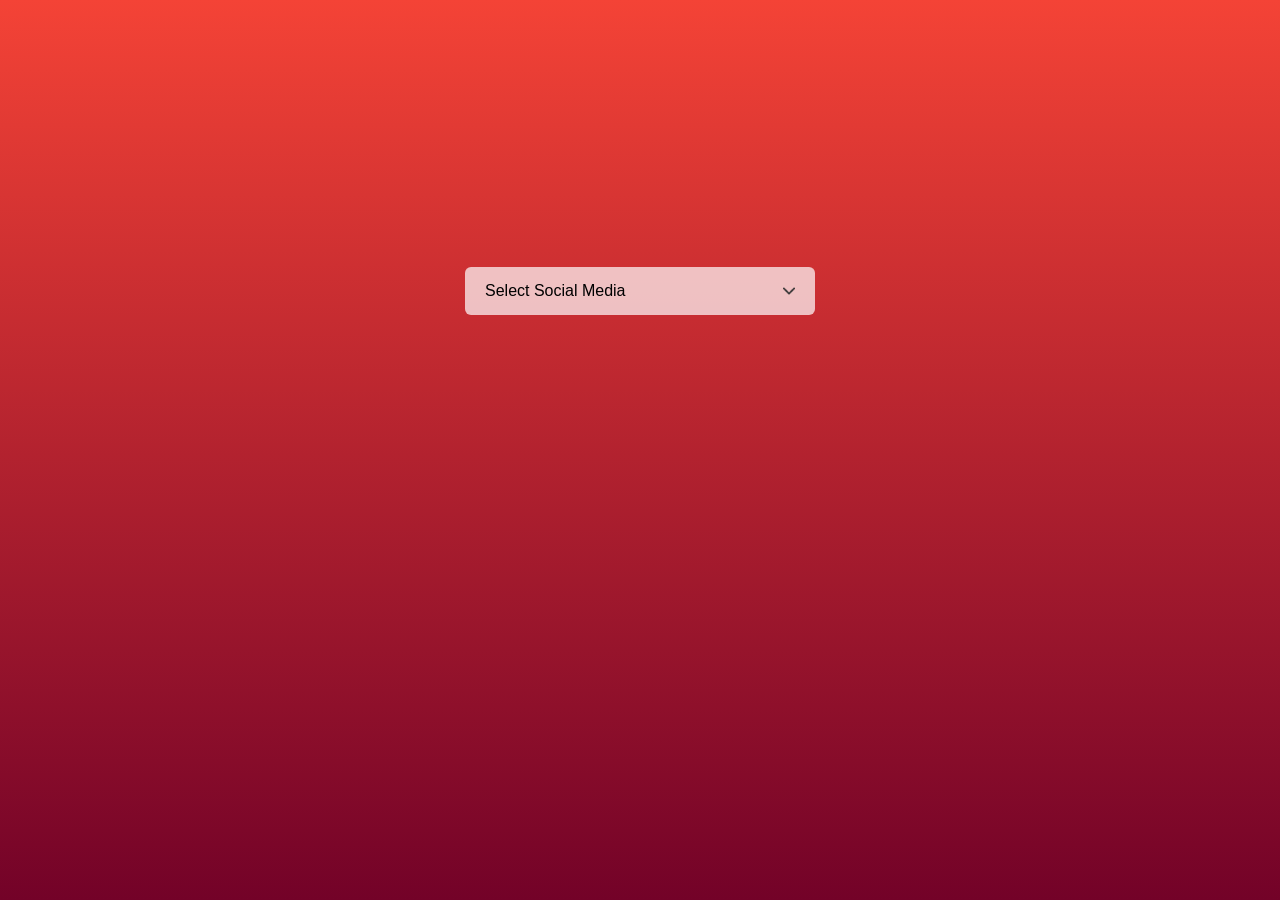
<file: Select Menu/index.html>
<!DOCTYPE html>
<html>
    <head>
        <title>Select Menu</title>
        <link rel="stylesheet" href="style.css">
    </head>
    <body>
        <div class="hero">
            <div class="selector">
                <div id="selectField">
                    <p id="selectText">Select Social Media</p>
                    <img src="SelectMenu_Img/arrow.png" id="arrowIcon">
                </div>
                <ul id="list" class="hide">
                    <li class="options">
                        <img src="SelectMenu_Img/facebook.png">
                        <p>Facebook</p>
                    </li>
                    <li class="options">
                        <img src="SelectMenu_Img/youtube.png">
                        <p>Youtube</p>
                    </li>
                    <li class="options">
                        <img src="SelectMenu_Img/instagram.png">
                        <p>Instagram</p>
                    </li>
                    <li class="options">
                        <img src="SelectMenu_Img/twitter.png">
                        <p>Twitter</p>
                    </li>
                    <li class="options">
                        <img src="SelectMenu_Img/pinterest.png">
                        <p>Printerest</p>
                    </li>
                    <li class="options">
                        <img src="SelectMenu_Img/whatsapp.png">
                        <p>WhatsApp</p>
                    </li>
                </ul>
            </div>
        </div>
        <script>

            var selectField = document.getElementById("selectField");
            var selectText = document.getElementById("selectText");
            var options = document.getElementsByClassName("options");
            var list = document.getElementById("list");
            var arrowIcon = document.getElementById("arrowIcon");

            selectField.onclick = function() {
                list.classList.toggle("hide");
                arrowIcon.classList.toggle("rotate");
            }

            for (option of options) {
                option.onclick = function() {
                    selectText.innerHTML = this.textContent;
                    list.classList.toggle("hide");
                    arrowIcon.classList.toggle("rotate");
                }
            }

        </script>     
    </body>
</html>
</file>
<file: Select Menu/style.css>
*{
    margin: 0;
    padding: 0;
    font-family: sans-serif;
}

.hero{
    width: 100%;
    height: 100vh;
    background-image: linear-gradient(#f44336, #730228);
    display: flex;
    align-items: center;
    justify-content: center;
}

.selector{
    width: 350px;
}

#selectField{
    width: 100%;
    padding: 15px 20px;
    margin-bottom: 30px;
    box-sizing: border-box;
    background: rgba(255, 255, 255, 0.7);
    border-radius: 6px;
    display: flex;
    align-items: center;
    justify-content: space-between;
    cursor: pointer; /* được sử dụng để thay đổi con trỏ chuột thành biểu tượng hình bàn tay khi người dùng di chuyển chuột qua một phần tử trên trang web */
}

#selectField img{
    width: 12px;
    transition: transform 0.5s;
}

#list{
    width: 100%;
    background: rgba(255, 255, 255, 0.7);
    border-radius: 6px;
    overflow: hidden;
}

.options{
    width: 100%;
    padding: 15px 0 15px 70px;
    list-style: none;
    cursor: pointer;
    box-sizing: border-box;
    position: relative;
}

.options img {
    width: 25px;
    position: absolute;
    top: 12px;
    left: 25px;
}

.options:hover{
    background: rgba(255, 255, 255, 0.7);
}

.hide{
    visibility: hidden;
}

.rotate{
    transform: rotate(180deg);
}
</file>
